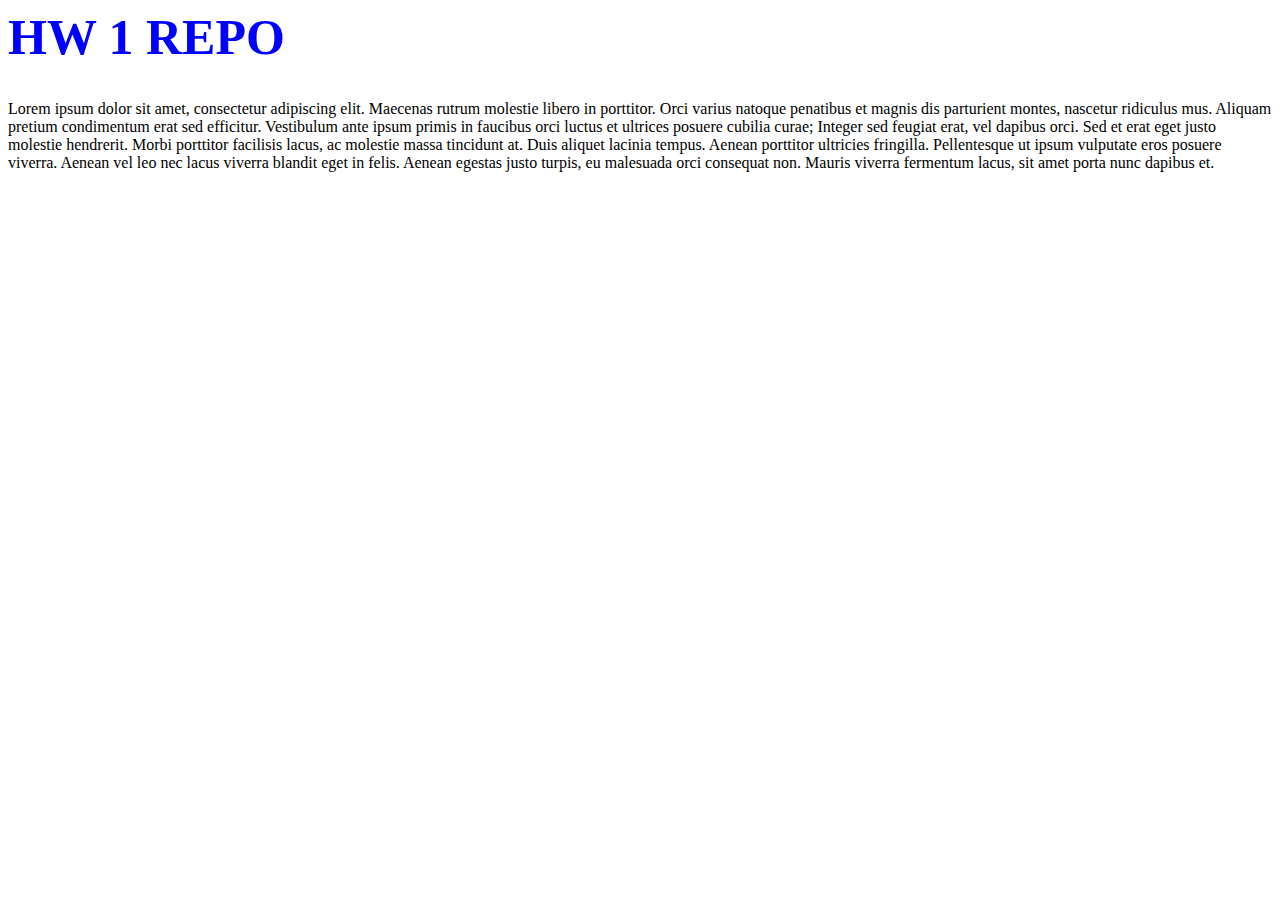
<file: index.html>
<html>
    <head>
        <title>HW 1 REPO</title>
        <link rel="stylesheet" href="style.css"/>
    </head>
    <body>
        <h1>HW 1 REPO</h1>
        <p>Lorem ipsum dolor sit amet, consectetur adipiscing elit. Maecenas rutrum molestie libero in porttitor. Orci varius natoque penatibus et magnis dis parturient montes, nascetur ridiculus mus. Aliquam pretium condimentum erat sed efficitur. Vestibulum ante ipsum primis in faucibus orci luctus et ultrices posuere cubilia curae; Integer sed feugiat erat, vel dapibus orci. Sed et erat eget justo molestie hendrerit. Morbi porttitor facilisis lacus, ac molestie massa tincidunt at. Duis aliquet lacinia tempus. Aenean porttitor ultricies fringilla. Pellentesque ut ipsum vulputate eros posuere viverra. Aenean vel leo nec lacus viverra blandit eget in felis. Aenean egestas justo turpis, eu malesuada orci consequat non. Mauris viverra fermentum lacus, sit amet porta nunc dapibus et.</p>
    </body>
</html>
</file>
<file: style.css>
h1 {
    color:blue;
    font-size:50px;
}
</file>
